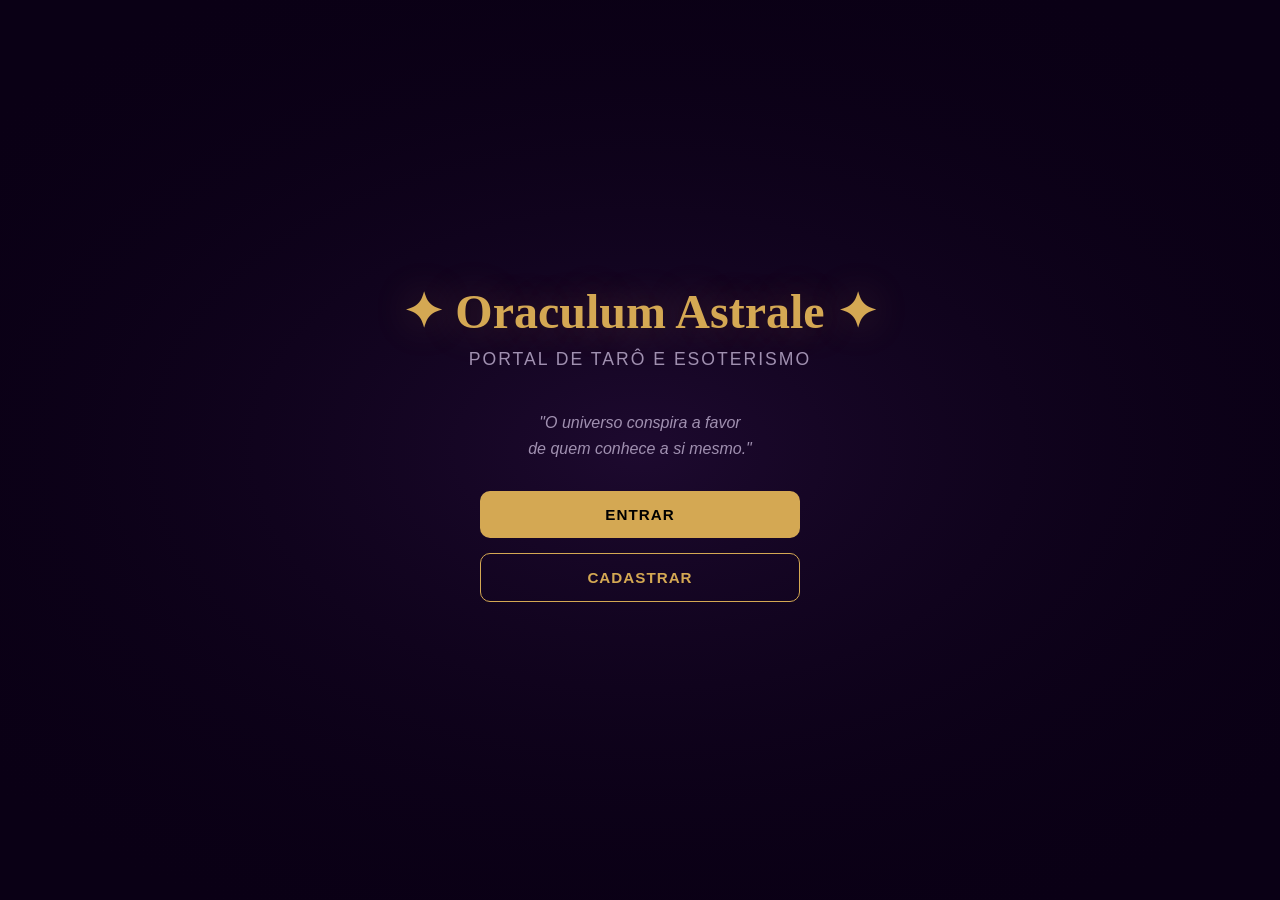
<file: index.html>
<!DOCTYPE html>
<html lang="pt-BR">
<head>
<meta charset="UTF-8">
<meta name="viewport" content="width=device-width, initial-scale=1.0">
<title>Oraculum Astrale | Portal Místico</title>
<style>
  /* ===== RESET & BASE ===== */
  * { margin: 0; padding: 0; box-sizing: border-box; }
  body {
    font-family: 'Segoe UI', Tahoma, Geneva, Verdana, sans-serif;
    background: linear-gradient(135deg, #0a0015 0%, #1a0030 50%, #0a0015 100%);
    color: #e8e0f0;
    min-height: 100vh;
    overflow-x: hidden;
  }
  a { color: #d4a853; text-decoration: none; }

  /* ===== STARS CANVAS ===== */
  #stars-canvas {
    position: fixed; top: 0; left: 0;
    width: 100%; height: 100%;
    z-index: 0;
    pointer-events: none;
  }

  /* ===== SCREENS ===== */
  .screen {
    display: none;
    min-height: 100vh;
    width: 100%;
    padding: 20px;
    flex-direction: column;
    align-items: center;
    justify-content: center;
    position: relative;
    z-index: 1;
  }
  .screen.active { display: flex; }

  /* Welcome screen */
  #screen-welcome {
    background: url('data:image/svg+xml,%3Csvg xmlns="http://www.w3.org/2000/svg" viewBox="0 0 1440 900"%3E%3Cdefs%3E%3CradialGradient id="g" cx="50%25" cy="50%25" r="60%25"%3E%3Cstop offset="0%25" stop-color="%232a1040" stop-opacity="0.6"/%3E%3Cstop offset="100%25" stop-color="%230a0015" stop-opacity="0"/%3E%3C/radialGradient%3E%3C/defs%3E%3Crect fill="%230a0015" width="1440" height="900"/%3E%3Crect fill="url(%23g)" width="1440" height="900"/%3E%3C/svg%3E') center/cover no-repeat;
    text-align: center;
  }

  /* Login & Register */
  #screen-login, #screen-register {
    background: url('data:image/svg+xml,%3Csvg xmlns="http://www.w3.org/2000/svg" viewBox="0 0 1440 900"%3E%3Cdefs%3E%3CradialGradient id="g" cx="50%25" cy="40%25" r="50%25"%3E%3Cstop offset="0%25" stop-color="%232a1040" stop-opacity="0.4"/%3E%3Cstop offset="100%25" stop-color="%230a0015" stop-opacity="0"/%3E%3C/radialGradient%3E%3C/defs%3E%3Crect fill="%230a0015" width="1440" height="900"/%3E%3Crect fill="url(%23g)" width="1440" height="900"/%3E%3C/svg%3E') center/cover no-repeat;
  }

  /* Dashboard */
  #screen-dash {
    justify-content: flex-start;
    padding-top: 80px;
    background: url('data:image/svg+xml,%3Csvg xmlns="http://www.w3.org/2000/svg" viewBox="0 0 1440 900"%3E%3Cdefs%3E%3CradialGradient id="g" cx="50%25" cy="50%25" r="60%25"%3E%3Cstop offset="0%25" stop-color="%232a1040" stop-opacity="0.5"/%3E%3Cstop offset="100%25" stop-color="%230a0015" stop-opacity="0"/%3E%3C/radialGradient%3E%3C/defs%3E%3Crect fill="%230a0015" width="1440" height="900"/%3E%3Crect fill="url(%23g)" width="1440" height="900"/%3E%3C/svg%3E') center/cover fixed;
  }

  /* ===== CARDS ===== */
  .card {
    background: rgba(255,255,255,0.05);
    backdrop-filter: blur(12px);
    -webkit-backdrop-filter: blur(12px);
    border: 1px solid rgba(212,168,83,0.3);
    border-radius: 20px;
    padding: 40px;
    width: 100%;
    max-width: 420px;
    text-align: center;
    box-shadow: 0 15px 35px rgba(0,0,0,0.5);
  }

  /* ===== TYPOGRAPHY ===== */
  h1, h2 {
    font-family: 'Georgia', 'Times New Roman', serif;
    color: #d4a853;
    margin-bottom: 20px;
  }
  h1 { font-size: 2.2rem; }
  h2 { font-size: 1.6rem; }

  .welcome-title {
    font-size: 3rem;
    margin-bottom: 10px;
    text-shadow: 0 0 40px rgba(212,168,83,0.3);
  }
  .welcome-sub {
    color: #a090b0;
    font-size: 1.1rem;
    margin-bottom: 40px;
    letter-spacing: 2px;
  }

  /* ===== BUTTONS ===== */
  .btn {
    background: #d4a853;
    color: #000;
    border: none;
    padding: 15px 30px;
    border-radius: 10px;
    font-weight: 600;
    cursor: pointer;
    transition: 0.3s;
    width: 100%;
    margin-bottom: 15px;
    text-transform: uppercase;
    letter-spacing: 1px;
    font-size: 0.95rem;
  }
  .btn:hover {
    background: #f1c40f;
    transform: translateY(-2px);
    box-shadow: 0 5px 15px rgba(212,168,83,0.3);
  }
  .btn-outline {
    background: transparent;
    border: 1px solid #d4a853;
    color: #d4a853;
  }
  .btn-outline:hover {
    background: rgba(212,168,83,0.1);
  }
  .btn-google {
    background: #fff;
    color: #444;
    border: 1px solid #ddd;
    padding: 12px 24px;
    border-radius: 10px;
    font-weight: 600;
    cursor: pointer;
    transition: 0.3s;
    width: 100%;
    margin-top: 10px;
    display: flex;
    align-items: center;
    justify-content: center;
    gap: 10px;
    font-size: 0.9rem;
  }
  .btn-google:hover {
    background: #f5f5f5;
    box-shadow: 0 2px 8px rgba(0,0,0,0.1);
  }

  /* ===== DIVIDER ===== */
  .divider {
    display: flex;
    align-items: center;
    gap: 15px;
    margin: 15px 0;
    color: #a090b0;
    font-size: 0.8rem;
  }
  .divider::before, .divider::after {
    content: '';
    flex: 1;
    height: 1px;
    background: rgba(212,168,83,0.3);
  }

  /* ===== INPUTS ===== */
  input {
    width: 100%;
    padding: 12px;
    margin-bottom: 15px;
    background: rgba(0,0,0,0.3);
    border: 1px solid rgba(212,168,83,0.3);
    border-radius: 8px;
    color: #fff;
    outline: none;
    font-size: 0.95rem;
  }
  input:focus {
    border-color: #d4a853;
    box-shadow: 0 0 10px rgba(212,168,83,0.2);
  }
  input::placeholder { color: #6a5a7a; }

  /* ===== LINKS ===== */
  .link {
    color: #a090b0;
    font-size: 0.9rem;
    cursor: pointer;
    transition: 0.2s;
  }
  .link:hover { color: #d4a853; }
  .link-highlight { color: #d4a853; }

  /* ===== HEADER ===== */
  header {
    display: none;
    width: 100%;
    padding: 12px 5%;
    background: rgba(10,0,21,0.9);
    backdrop-filter: blur(10px);
    border-bottom: 1px solid rgba(212,168,83,0.3);
    justify-content: space-between;
    align-items: center;
    position: fixed;
    top: 0;
    z-index: 100;
  }
  header .logo {
    font-family: 'Georgia', serif;
    color: #d4a853;
    font-size: 1.2rem;
  }
  header .user-info {
    display: flex;
    align-items: center;
    gap: 15px;
    font-size: 0.85rem;
    color: #a090b0;
  }
  header .user-info span { color: #e8e0f0; }
  header .user-info .logout {
    color: #d4a853;
    cursor: pointer;
    transition: 0.2s;
  }
  header .user-info .logout:hover { color: #f1c40f; }

  /* ===== GRID ===== */
  .grid {
    display: grid;
    grid-template-columns: repeat(auto-fit, minmax(240px, 1fr));
    gap: 20px;
    width: 100%;
    max-width: 900px;
    padding: 20px;
  }

  .sec-card {
    background: rgba(255,255,255,0.05);
    border: 1px solid rgba(212,168,83,0.2);
    border-radius: 15px;
    padding: 30px 20px;
    cursor: pointer;
    transition: 0.3s;
    text-align: center;
  }
  .sec-card:hover {
    border-color: #d4a853;
    background: rgba(212,168,83,0.08);
    transform: translateY(-5px);
    box-shadow: 0 8px 25px rgba(212,168,83,0.15);
  }
  .sec-card .icon {
    font-size: 2.5rem;
    display: block;
    margin-bottom: 12px;
  }
  .sec-card h3 {
    color: #d4a853;
    font-family: 'Georgia', serif;
    margin-bottom: 5px;
    font-size: 1.1rem;
  }
  .sec-card p {
    color: #a090b0;
    font-size: 0.85rem;
  }

  /* ===== WELCOME QUOTE ===== */
  .welcome-quote {
    margin: 30px 0;
    font-style: italic;
    color: #a090b0;
    font-size: 1rem;
    max-width: 500px;
    line-height: 1.6;
  }

  /* ===== TOAST ===== */
  #toast {
    position: fixed;
    top: 20px;
    right: 20px;
    background: #d4a853;
    color: #000;
    padding: 15px 25px;
    border-radius: 8px;
    font-weight: 600;
    transform: translateX(200%);
    transition: 0.5s;
    z-index: 9999;
  }
  #toast.show { transform: translateX(0); }

  /* ===== RESPONSIVE ===== */
  @media (max-width: 600px) {
    .welcome-title { font-size: 2rem; }
    .card { padding: 25px 20px; }
    .grid { grid-template-columns: repeat(2, 1fr); gap: 12px; padding: 12px; }
    .sec-card { padding: 20px 12px; }
    .sec-card .icon { font-size: 1.8rem; }
    header .user-info { gap: 8px; font-size: 0.75rem; }
  }
</style>
</head>
<body>

<!-- ===== STARS CANVAS ===== -->
<canvas id="stars-canvas"></canvas>

<!-- ===== TOAST ===== -->
<div id="toast"></div>

<!-- ===== SCREEN: WELCOME ===== -->
<div id="screen-welcome" class="screen active">
  <div style="text-align:center;">
    <h1 class="welcome-title">✦ Oraculum Astrale ✦</h1>
    <p class="welcome-sub">PORTAL DE TARÔ E ESOTERISMO</p>
    <p class="welcome-quote">"O universo conspira a favor<br>de quem conhece a si mesmo."</p>
    <div style="display:flex; flex-direction:column; align-items:center; max-width:320px; margin:0 auto;">
      <button class="btn" onclick="showScreen('screen-login')">ENTRAR</button>
      <button class="btn btn-outline" onclick="showScreen('screen-register')">CADASTRAR</button>
    </div>
  </div>
</div>

<!-- ===== SCREEN: LOGIN ===== -->
<div id="screen-login" class="screen">
  <div class="card">
    <h2>Acessar Portal</h2>
    <p style="color:#a090b0; margin-bottom:20px;">Entre no Oráculo</p>
    <input type="email" id="login-email" placeholder="E-mail">
    <input type="password" id="login-password" placeholder="Senha">
    <button class="btn" onclick="handleLogin()">Entrar</button>
    <div class="divider">ou</div>
    <button class="btn-google" onclick="showToast('Google Login em breve!')">
      <svg width="18" height="18" viewBox="0 0 48 48"><path fill="#EA4335" d="M24 9.5c3.54 0 6.71 1.22 9.21 3.6l6.85-6.85C35.9 2.38 30.47 0 24 0 14.62 0 6.51 5.38 2.56 13.22l7.98 6.19C12.43 13.72 17.74 9.5 24 9.5z"/><path fill="#4285F4" d="M46.98 24.55c0-1.57-.15-3.09-.38-4.55H24v9.02h12.94c-.58 2.96-2.26 5.48-4.78 7.18l7.73 6c4.51-4.18 7.09-10.36 7.09-17.65z"/><path fill="#FBBC05" d="M10.54 28.59A14.5 14.5 0 0 1 9.5 24c0-1.59.28-3.14.76-4.59l-7.98-6.19A23.99 23.99 0 0 0 0 24c0 3.77.87 7.35 2.56 10.56l7.98-5.97z"/><path fill="#34A853" d="M24 48c6.48 0 11.93-2.13 15.89-5.81l-7.73-6c-2.15 1.45-4.92 2.3-8.16 2.3-6.26 0-11.57-4.22-13.47-9.91l-7.98 5.97C6.51 42.62 14.62 48 24 48z"/></svg>
      Entrar com Google
    </button>
    <p style="margin-top:20px;">
      <span class="link" onclick="showScreen('screen-register')">Novo por aqui? <span class="link-highlight">Crie sua conta</span></span>
    </p>
  </div>
</div>

<!-- ===== SCREEN: REGISTER ===== -->
<div id="screen-register" class="screen">
  <div class="card">
    <h2>Nova Jornada</h2>
    <p style="color:#d4a853; margin-bottom:15px;">🎉 Ganhe 5 créditos grátis!</p>
    <input type="text" id="reg-name" placeholder="Nome">
    <input type="email" id="reg-email" placeholder="E-mail">
    <input type="password" id="reg-password" placeholder="Senha">
    <button class="btn" onclick="handleRegister()">Cadastrar e Entrar</button>
    <div class="divider">ou</div>
    <button class="btn-google" onclick="showToast('Google Login em breve!')">
      <svg width="18" height="18" viewBox="0 0 48 48"><path fill="#EA4335" d="M24 9.5c3.54 0 6.71 1.22 9.21 3.6l6.85-6.85C35.9 2.38 30.47 0 24 0 14.62 0 6.51 5.38 2.56 13.22l7.98 6.19C12.43 13.72 17.74 9.5 24 9.5z"/><path fill="#4285F4" d="M46.98 24.55c0-1.57-.15-3.09-.38-4.55H24v9.02h12.94c-.58 2.96-2.26 5.48-4.78 7.18l7.73 6c4.51-4.18 7.09-10.36 7.09-17.65z"/><path fill="#FBBC05" d="M10.54 28.59A14.5 14.5 0 0 1 9.5 24c0-1.59.28-3.14.76-4.59l-7.98-6.19A23.99 23.99 0 0 0 0 24c0 3.77.87 7.35 2.56 10.56l7.98-5.97z"/><path fill="#34A853" d="M24 48c6.48 0 11.93-2.13 15.89-5.81l-7.73-6c-2.15 1.45-4.92 2.3-8.16 2.3-6.26 0-11.57-4.22-13.47-9.91l-7.98 5.97C6.51 42.62 14.62 48 24 48z"/></svg>
      Cadastrar com Google
    </button>
    <p style="margin-top:20px;">
      <span class="link" onclick="showScreen('screen-login')">Já tem conta? <span class="link-highlight">Faça login</span></span>
    </p>
  </div>
</div>

<!-- ===== HEADER (Dashboard) ===== -->
<header id="main-header">
  <div class="logo">✦ Oraculum Astrale</div>
  <div class="user-info">
    <span>🔮 <span id="hdr-credits">0</span> créditos</span>
    <span>🔥 <span id="hdr-days">0</span> dias</span>
    <span class="logout" onclick="handleLogout()">Sair</span>
  </div>
</header>

<!-- ===== SCREEN: DASHBOARD ===== -->
<div id="screen-dash" class="screen">
  <div style="text-align:center; margin-bottom:10px; width:100%; max-width:900px; padding:0 20px;">
    <p style="color:#a090b0; font-size:0.9rem; margin-bottom:5px;">✨ A resposta está no silêncio. ✨</p>
    <h2 style="font-size:1.6rem;">Bem-vindo(a), <span id="dash-user">Viajante</span></h2>
  </div>
  <div class="grid">
    <div class="sec-card" onclick="showToast('🃏 Carta do Dia')">
      <span class="icon">🃏</span>
      <h3>Carta do Dia</h3>
      <p>Grátis diária</p>
    </div>
    <div class="sec-card" onclick="showToast('☀️ Horóscopo')">
      <span class="icon">☀️</span>
      <h3>Horóscopo</h3>
      <p>Previsões</p>
    </div>
    <div class="sec-card" onclick="showToast('🔮 Tarô')">
      <span class="icon">🔮</span>
      <h3>Tarô</h3>
      <p>Respostas + Leitura</p>
    </div>
    <div class="sec-card" onclick="showToast('🔢 Numerologia')">
      <span class="icon">🔢</span>
      <h3>Numerologia</h3>
      <p>Caminho de vida</p>
    </div>
    <div class="sec-card" onclick="showToast('☯️ I Ching')">
      <span class="icon">☯️</span>
      <h3>I Ching</h3>
      <p>Sabedoria</p>
    </div>
    <div class="sec-card" onclick="showToast('⚡ Sim/Não')">
      <span class="icon">⚡</span>
      <h3>Sim/Não</h3>
      <p>Rápido</p>
    </div>
  </div>
</div>

<script>
  // ===== STARS BACKGROUND =====
  (function() {
    const canvas = document.getElementById('stars-canvas');
    const ctx = canvas.getContext('2d');
    let stars = [];

    function resize() {
      canvas.width = window.innerWidth;
      canvas.height = window.innerHeight;
    }
    window.addEventListener('resize', resize);
    resize();

    function createStars(count) {
      stars = [];
      for (let i = 0; i < count; i++) {
        stars.push({
          x: Math.random() * canvas.width,
          y: Math.random() * canvas.height,
          r: Math.random() * 1.5 + 0.3,
          alpha: Math.random() * 0.7 + 0.3,
          speed: Math.random() * 0.02 + 0.005
        });
      }
    }
    createStars(200);

    function drawStars() {
      ctx.clearRect(0, 0, canvas.width, canvas.height);
      stars.forEach(s => {
        s.alpha += Math.sin(Date.now() * s.speed) * 0.005;
        s.alpha = Math.max(0.2, Math.min(1, s.alpha));
        ctx.beginPath();
        ctx.arc(s.x, s.y, s.r, 0, Math.PI * 2);
        ctx.fillStyle = `rgba(255,255,255,${s.alpha})`;
        ctx.fill();
      });
      requestAnimationFrame(drawStars);
    }
    drawStars();

    window.addEventListener('resize', () => {
      resize();
      createStars(200);
    });
  })();

  // ===== SCREEN NAVIGATION =====
  function showScreen(id) {
    document.querySelectorAll('.screen').forEach(s => s.classList.remove('active'));
    document.getElementById(id).classList.add('active');
    const header = document.getElementById('main-header');
    header.style.display = (id === 'screen-dash') ? 'flex' : 'none';
  }

  // ===== TOAST =====
  function showToast(msg) {
    const t = document.getElementById('toast');
    t.textContent = msg;
    t.classList.add('show');
    setTimeout(() => t.classList.remove('show'), 2500);
  }

  // ===== SIMPLE STATE =====
  const state = {
    user: null,
    credits: 0,
    days: 0
  };

  // ===== LOGIN =====
  function handleLogin() {
    const email = document.getElementById('login-email').value.trim();
    const password = document.getElementById('login-password').value.trim();
    if (!email || !password) {
      showToast('Preencha e-mail e senha.');
      return;
    }
    // Simulated login
    state.user = email.split('@')[0] || 'Viajante';
    state.credits = 5;
    state.days = 1;
    enterDashboard();
  }

  // ===== REGISTER =====
  function handleRegister() {
    const name = document.getElementById('reg-name').value.trim();
    const email = document.getElementById('reg-email').value.trim();
    const password = document.getElementById('reg-password').value.trim();
    if (!name || !email || !password) {
      showToast('Preencha todos os campos.');
      return;
    }
    state.user = name;
    state.credits = 5;
    state.days = 0;
    showToast('🎉 Conta criada! Ganhe 5 créditos grátis!');
    setTimeout(() => enterDashboard(), 800);
  }

  // ===== ENTER DASHBOARD =====
  function enterDashboard() {
    document.getElementById('dash-user').textContent = state.user;
    document.getElementById('hdr-credits').textContent = state.credits;
    document.getElementById('hdr-days').textContent = state.days;
    showScreen('screen-dash');
  }

  // ===== LOGOUT =====
  function handleLogout() {
    state.user = null;
    state.credits = 0;
    state.days = 0;
    // Clear fields
    document.getElementById('login-email').value = '';
    document.getElementById('login-password').value = '';
    document.getElementById('reg-name').value = '';
    document.getElementById('reg-email').value = '';
    document.getElementById('reg-password').value = '';
    showScreen('screen-welcome');
  }
</script>

</body>
</html>
</file>
